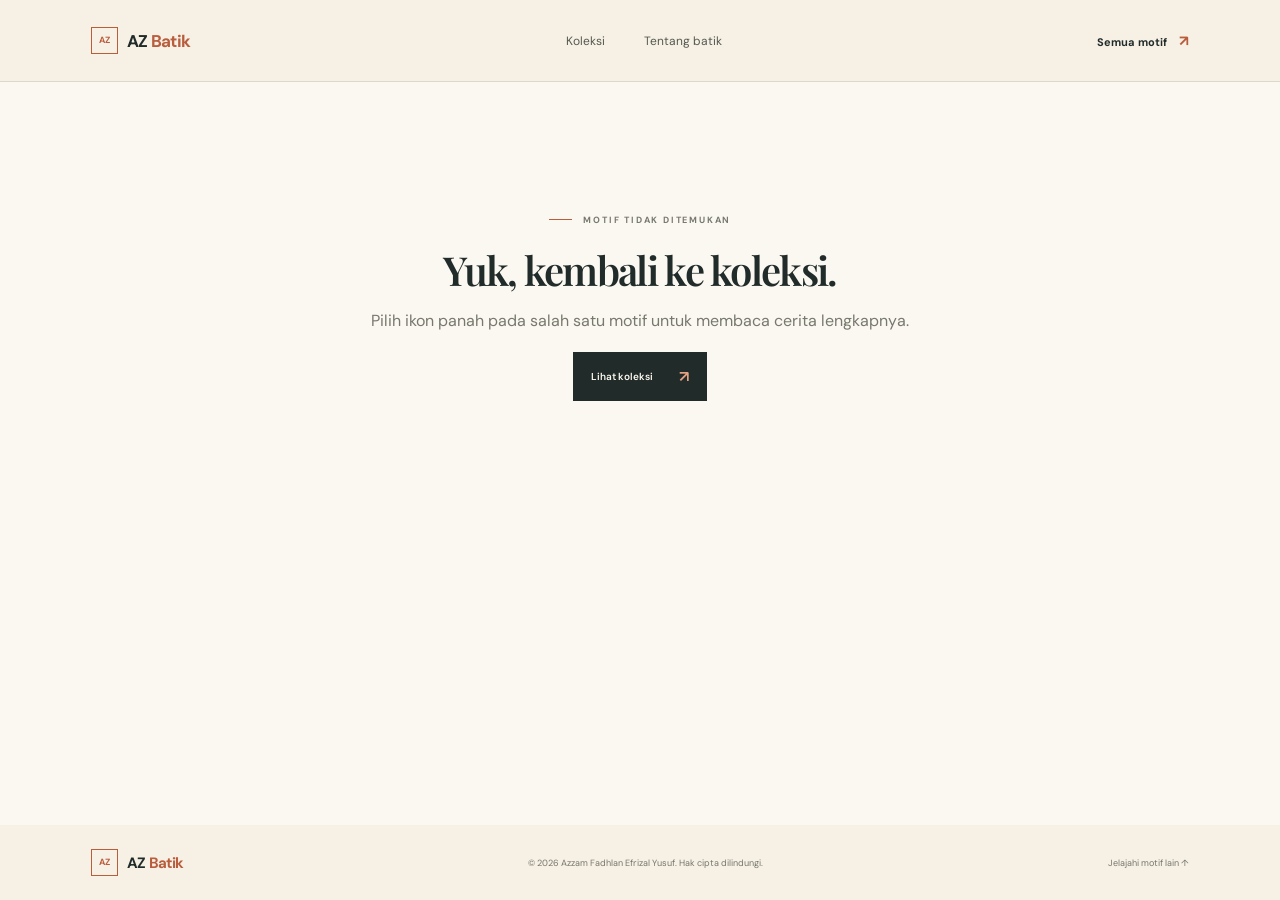
<file: detail.html>
<!DOCTYPE html>
<html lang="id">
<head>
  <meta charset="UTF-8">
  <meta name="viewport" content="width=device-width, initial-scale=1.0">
  <meta name="theme-color" content="#f6f0e5">
  <title>Rincian Motif — AZ Batik</title>
  <link rel="preconnect" href="https://fonts.googleapis.com">
  <link rel="preconnect" href="https://fonts.gstatic.com" crossorigin>
  <link href="https://fonts.googleapis.com/css2?family=DM+Sans:wght@400;500;600;700&family=Playfair+Display:wght@600;700;800&display=swap" rel="stylesheet">
  <link rel="stylesheet" href="style.css">
  <script src="scriptdetail.js" defer></script>
</head>
<body>
  <header class="site-header">
    <a class="brand" href="index.html" aria-label="AZ Batik, halaman utama">
      <span class="brand-mark" aria-hidden="true">AZ</span>
      <span>AZ <span class="brand-accent">Batik</span></span>
    </a>
    <nav class="main-nav" aria-label="Navigasi utama">
      <a href="index.html#koleksi">Koleksi</a>
      <a href="index.html#tentang">Tentang batik</a>
    </nav>
    <a class="header-link" href="index.html#koleksi">Semua motif <span aria-hidden="true">↗</span></a>
  </header>
  <main class="detail-page" id="detail-page">
    <a class="detail-back" href="index.html#koleksi"><span aria-hidden="true">←</span> Kembali ke koleksi</a>
    <div class="detail-layout">
      <div class="detail-visual">
        <img id="detail-image" alt="">
        <p class="detail-image-credit" id="detail-image-credit" hidden></p>
      </div>
      <article class="detail-copy">
        <p class="eyebrow"><span class="eyebrow-line"></span> CERITA DI BALIK MOTIF</p>
        <h1 id="detail-name"></h1>
        <p class="detail-region" id="detail-region"></p>
        <p class="detail-intro" id="detail-story"></p>
        <section class="detail-section">
          <h2>TENTANG MOTIF</h2>
          <p id="detail-description"></p>
        </section>
        <div class="meaning-panel">
          <span>MAKNA YANG DIBAWA</span>
          <p id="detail-meaning"></p>
        </div>
      </article>
    </div>
  </main>
  <footer class="site-footer">
    <a class="brand" href="index.html"><span class="brand-mark" aria-hidden="true">AZ</span><span>AZ <span class="brand-accent">Batik</span></span></a>
    <span>© 2026 Azzam Fadhlan Efrizal Yusuf. Hak cipta dilindungi.</span>
    <a href="index.html#koleksi">Jelajahi motif lain ↑</a>
  </footer>
</body>
</html>
</file>
<file: style.css>
﻿:root {
  color-scheme: light;
  --paper: #f6f0e5;
  --paper-light: #fbf8f1;
  --ink: #202b2a;
  --muted: #77786e;
  --terracotta: #b95d3d;
  --line: #ded7c9;
  --serif: "Playfair Display", Georgia, serif;
  --sans: "DM Sans", Arial, sans-serif;
}

* { box-sizing: border-box; }
html { scroll-behavior: smooth; }
body { margin: 0; background: var(--paper); color: var(--ink); font-family: var(--sans); }
a { color: inherit; text-decoration: none; }
button, input { font: inherit; }

.site-header {
  height: 82px; padding: 0 7.1%; display: flex; align-items: center;
  justify-content: space-between; border-bottom: 1px solid rgba(32, 43, 42, .12);
}
.brand { display: inline-flex; gap: 9px; align-items: center; font-size: 17px; font-weight: 700; letter-spacing: -.7px; }
.brand-mark { display: grid; width: 27px; height: 27px; place-items: center; border: 1px solid var(--terracotta); color: var(--terracotta); font-size: 9px; font-weight: 700; letter-spacing: -.5px; line-height: 1; }
.brand-accent { color: var(--terracotta); }
.main-nav { display: flex; gap: 39px; color: #555950; font-size: 12px; }
.main-nav a:hover, .site-footer a:hover { color: var(--terracotta); }
.header-link { font-size: 11px; font-weight: 700; }
.header-link span { margin-left: 9px; color: var(--terracotta); font-size: 15px; }

.hero { position: relative; min-height: 555px; padding: 64px 10.4% 75px; display: grid; grid-template-columns: 1fr 1fr; gap: 5%; align-items: center; overflow: hidden; }
.hero-copy { position: relative; z-index: 1; max-width: 470px; }
.eyebrow { margin: 0 0 20px; color: #77776d; font-size: 9px; font-weight: 700; letter-spacing: 1.8px; }
.eyebrow-line { display: inline-block; width: 23px; height: 1px; margin: 0 8px 3px 0; background: var(--terracotta); }
h1, h2 { margin: 0; font-family: var(--serif); font-weight: 600; letter-spacing: -1.7px; }
h1 { font-size: clamp(48px, 5vw, 67px); line-height: 1.08; }
h1 em, h2 em { color: var(--terracotta); font-weight: 600; }
.hero-description { max-width: 370px; margin: 21px 0 25px; color: #66675f; font-size: 13px; line-height: 1.9; }
.primary-button { display: inline-flex; gap: 26px; align-items: center; padding: 14px 18px; background: var(--ink); color: #fffaf0; font-size: 10px; font-weight: 600; transition: background .2s, transform .2s; }
.primary-button:hover { background: var(--terracotta); transform: translateY(-2px); }
.primary-button span { color: #e6a184; font-size: 16px; }
.hero-note { max-width: 360px; margin-top: 37px; padding-left: 12px; border-left: 2px solid var(--terracotta); color: #73746b; font-size: 9px; line-height: 1.8; }

.hero-art { position: relative; width: min(100%, 430px); aspect-ratio: 1 / .86; justify-self: center; overflow: hidden; background-color: #e5d5ba; background-image: url("data:image/svg+xml,%3Csvg xmlns='http://www.w3.org/2000/svg' width='180' height='180' viewBox='0 0 180 180'%3E%3Crect width='180' height='180' fill='%23e3d2b3'/%3E%3Cg fill='none' stroke='%232c5455' stroke-width='3' opacity='.9'%3E%3Cpath d='M-40 45Q0 5 40 45T120 45T200 45M-40 85Q0 45 40 85T120 85T200 85M-40 125Q0 85 40 125T120 125T200 125M-40 165Q0 125 40 165T120 165T200 165'/%3E%3C/g%3E%3Cg fill='%23b85c3d'%3E%3Ccircle cx='40' cy='45' r='5'/%3E%3Ccircle cx='120' cy='85' r='5'/%3E%3Ccircle cx='40' cy='125' r='5'/%3E%3C/g%3E%3C/svg%3E"); background-size: 180px 180px; box-shadow: 18px 18px 0 #e9e0d1; }
.hero-art::before { position: absolute; inset: 0; content: ""; background: linear-gradient(135deg, rgba(28, 54, 53, .05), rgba(185, 93, 61, .14)); }
.art-orbit { position: absolute; border: 1px solid rgba(251, 248, 241, .7); border-radius: 50%; }
.orbit-one { width: 255px; height: 255px; top: 10%; left: 22%; }
.orbit-two { width: 315px; height: 315px; top: 1%; left: 15%; }
.hero-caption { position: absolute; right: 0; bottom: 0; left: 0; display: flex; justify-content: space-between; padding: 14px 17px; background: rgba(32, 43, 42, .87); color: #fffaf0; font-size: 9px; letter-spacing: .5px; }
.hero-caption span:first-child { color: #e4a181; }
.hero-side-label { position: absolute; right: 3%; top: 40%; writing-mode: vertical-rl; color: #969286; font-size: 8px; letter-spacing: 2px; }

.collection-section { padding: 81px 10.4% 35px; background: var(--paper-light); }
.section-heading { display: flex; justify-content: space-between; align-items: end; gap: 30px; }
.section-heading .eyebrow { margin-bottom: 14px; }
h2 { font-size: clamp(38px, 4vw, 49px); line-height: 1.1; }
.section-intro { max-width: 315px; margin: 0 0 4px; color: #73746b; font-size: 11px; line-height: 1.8; }
.collection-tools { display: flex; justify-content: space-between; align-items: center; gap: 20px; margin: 36px 0 25px; padding-bottom: 14px; border-bottom: 1px solid var(--line); }
.filter-list { display: flex; flex-wrap: wrap; gap: 7px; }
.filter-button { padding: 8px 13px; border: 1px solid transparent; background: transparent; color: #77776d; cursor: pointer; font-size: 10px; transition: .2s; }
.filter-button:hover, .filter-button.is-active { border-color: #d7cdbb; background: #f4eddf; color: var(--ink); }
.filter-button.is-active { font-weight: 700; }
.filter-button span { margin-left: 5px; color: var(--terracotta); font-size: 9px; }
.search-box { display: flex; width: 224px; height: 35px; align-items: center; gap: 7px; padding: 0 9px; border: 1px solid var(--line); background: #fffdf8; }
.search-icon { color: #868579; font-size: 21px; line-height: 1; transform: rotate(-20deg); }
.search-box input { min-width: 0; flex: 1; border: 0; outline: 0; background: transparent; color: var(--ink); font-size: 9px; }
.search-box input::placeholder { color: #9a998f; }
.search-box:focus-within { border-color: #a56d54; }
.search-box kbd { padding: 3px 4px; background: #f2eee5; color: #89877b; font-size: 8px; }

.batik-grid { display: grid; grid-template-columns: repeat(4, minmax(0, 1fr)); gap: 26px 18px; }
.batik-card { min-width: 0; animation: appear .35s ease both; }
.batik-card:last-child:nth-child(4n + 1) { grid-column: 2 / span 2; justify-self: center; width: calc(50% - 9px); }
@keyframes appear { from { opacity: 0; transform: translateY(8px); } to { opacity: 1; transform: translateY(0); } }
.card-image { position: relative; display: block; width: 100%; aspect-ratio: 1.13 / 1; overflow: hidden; background: #e8dfcd; }
.card-image img { display: block; width: 100%; height: 100%; object-fit: cover; transition: transform .45s; }
.batik-card:hover .card-image img { transform: scale(1.055); }
.card-info { display: flex; justify-content: space-between; align-items: start; gap: 8px; padding: 12px 1px 0; }
.card-info h3 { margin: 0; font-family: var(--serif); font-size: 17px; font-weight: 600; letter-spacing: -.3px; }
.card-region { margin: 5px 0 0; color: #818176; font-size: 9px; }
.card-arrow { display: grid; width: 28px; height: 28px; flex: 0 0 28px; place-items: center; padding: 0; border: 1px solid var(--line); border-radius: 50%; background: transparent; color: var(--terracotta); font-size: 13px; transition: .2s; }
.batik-card:hover .card-arrow { border-color: var(--terracotta); background: var(--terracotta); color: white; }
.card-arrow:focus-visible { outline: 2px solid var(--terracotta); outline-offset: 3px; }
.card-description { margin: 9px 0 0; color: #77776d; font-size: 9px; line-height: 1.7; }
.empty-state { padding: 55px 0; color: var(--muted); text-align: center; font-size: 13px; }
.collection-footer { display: flex; justify-content: space-between; margin-top: 39px; padding-top: 15px; border-top: 1px solid var(--line); color: #858478; font-size: 8px; letter-spacing: 1.3px; }
.collection-footer i { display: inline-block; width: 24px; height: 1px; margin: 0 7px 3px; background: var(--terracotta); }

.closing-note { display: flex; min-height: 220px; flex-direction: column; justify-content: center; align-items: center; gap: 17px; padding: 45px 20px; background: #293d39; color: #f7f0e4; text-align: center; }
.closing-note p { max-width: 580px; margin: 0; font-family: var(--serif); font-size: clamp(20px, 3vw, 29px); }
.closing-note em { color: #e09b78; }
.closing-caption { margin-top: 18px; color: #bcc1b5; font-size: 8px; letter-spacing: 1.5px; }
.site-footer { display: flex; min-height: 75px; align-items: center; justify-content: space-between; padding: 0 7.1%; color: #77776d; font-size: 9px; }
.site-footer .brand { color: var(--ink); font-size: 15px; }
.visually-hidden { position: absolute; width: 1px; height: 1px; padding: 0; overflow: hidden; clip: rect(0, 0, 0, 0); white-space: nowrap; border: 0; }

.detail-page { min-height: calc(100vh - 157px); padding: 55px 10.4% 75px; background: var(--paper-light); }
.detail-back { display: inline-flex; gap: 10px; align-items: center; margin-bottom: 34px; color: #73746b; font-size: 11px; }
.detail-back span { color: var(--terracotta); font-size: 17px; }
.detail-layout { display: grid; grid-template-columns: minmax(0, 1fr) minmax(0, 1fr); gap: 7%; align-items: center; }
.detail-visual { position: relative; }
.detail-visual img { display: block; width: 100%; aspect-ratio: 1.05 / 1; object-fit: cover; background: #e8dfcd; box-shadow: 16px 16px 0 #e9e0d1; }
.detail-image-credit { max-width: 95%; margin: 25px 0 0; color: #77776d; font-size: 9px; line-height: 1.8; }
.detail-image-credit a { color: var(--terracotta); text-decoration: underline; text-underline-offset: 2px; }
.detail-copy .eyebrow { margin-bottom: 16px; }
.detail-copy h1 { font-size: clamp(42px, 5vw, 64px); }
.detail-region { margin: 12px 0 25px; color: var(--terracotta); font-size: 12px; font-weight: 600; }
.detail-intro { margin: 0; padding: 0 0 22px; border-bottom: 1px solid var(--line); color: #64665d; font-family: var(--serif); font-size: 17px; line-height: 1.8; }
.detail-section { margin-top: 22px; }
.detail-section h2 { margin-bottom: 8px; font-family: var(--sans); font-size: 10px; font-weight: 700; letter-spacing: 1.3px; }
.detail-section p { margin: 0; color: #66675f; font-size: 12px; line-height: 1.9; }
.meaning-panel { margin-top: 24px; padding: 16px 18px; border-left: 2px solid var(--terracotta); background: #f2ecdf; }
.meaning-panel span { display: block; margin-bottom: 7px; color: #858478; font-size: 8px; font-weight: 700; letter-spacing: 1.4px; }
.meaning-panel p { margin: 0; font-family: var(--serif); font-size: 16px; line-height: 1.6; }
.detail-not-found { max-width: 560px; margin: 75px auto; text-align: center; }
.detail-not-found h1 { font-size: 40px; }
.detail-not-found p { color: var(--muted); line-height: 1.8; }

@media (max-width: 850px) {
  .hero { padding-right: 7%; padding-left: 7%; }
  .collection-section { padding-right: 7%; padding-left: 7%; }
  .batik-grid { grid-template-columns: repeat(3, minmax(0, 1fr)); }
  .batik-card:last-child:nth-child(3n + 1) { grid-column: 2; justify-self: stretch; width: auto; }
  .hero-side-label { right: 1%; }
}
@media (max-width: 600px) {
  .site-header { height: 68px; padding: 0 5%; }
  .main-nav { gap: 16px; font-size: 10px; }
  .header-link { display: none; }
  .hero { min-height: 0; grid-template-columns: 1fr; gap: 35px; padding: 55px 7% 60px; }
  .hero-art { width: 90%; }
  .hero-side-label { display: none; }
  .hero-note { margin-top: 27px; }
  .collection-section { padding: 60px 6% 27px; }
  .section-heading { display: block; }
  .section-intro { margin-top: 14px; }
  .collection-tools { align-items: start; flex-direction: column; margin-top: 25px; }
  .search-box { width: 100%; }
  .batik-grid { grid-template-columns: repeat(2, minmax(0, 1fr)); gap: 22px 12px; }
  .batik-card:last-child:nth-child(2n + 1) { grid-column: 1 / -1; justify-self: center; width: calc(50% - 6px); }
  .card-info h3 { font-size: 15px; }
  .card-description { font-size: 8px; }
  .collection-footer { font-size: 7px; letter-spacing: .7px; }
  .site-footer { min-height: 85px; flex-wrap: wrap; gap: 9px; padding: 16px 6%; }
  .site-footer > span { order: 2; width: 100%; }
  .detail-page { min-height: calc(100vh - 153px); padding: 35px 7% 55px; }
  .detail-back { margin-bottom: 24px; }
  .detail-layout { grid-template-columns: 1fr; gap: 35px; }
  .detail-visual { width: 100%; }
  .detail-copy h1 { font-size: 46px; }
}
@media (prefers-reduced-motion: reduce) {
  *, *::before, *::after { scroll-behavior: auto !important; animation-duration: .01ms !important; transition-duration: .01ms !important; }
}
</file>
